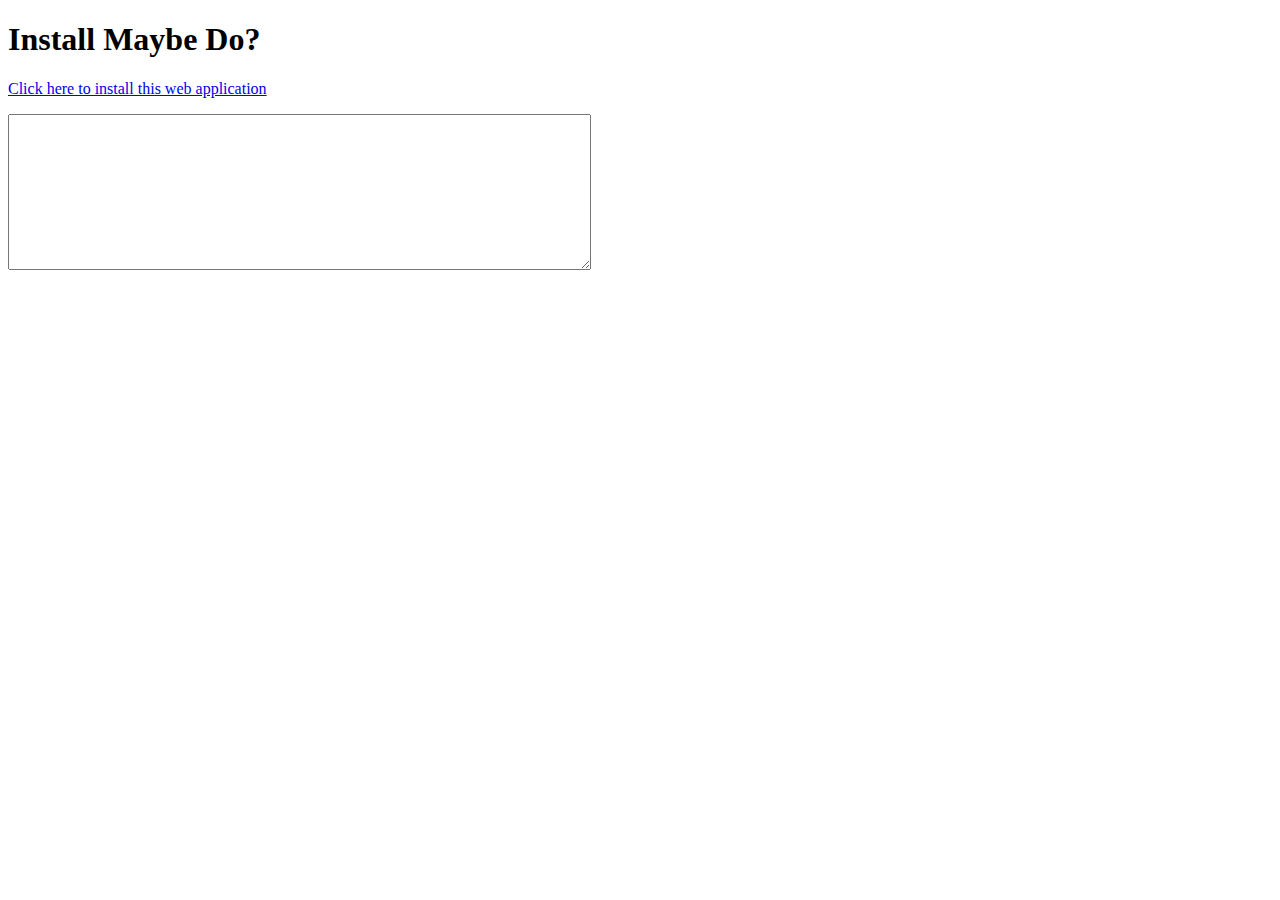
<file: install.html>
<!DOCTYPE html>
<html>
    <head>
        <title>Install Maybe Do?</title>
    </head>
    <body>
        <section>
            <h1>Install Maybe Do?</h1>
            <p><a href="javascript:install()">Click here to install this web application</a></p>
            <form><textarea cols="70" rows="10" id="result"></textarea></form>
        </section>
        <script type="text/javascript" href="https://myapps.mozillalabs.com/jsapi/include.js"></script>
        <script type="text/javascript">
            function install () {
                navigator.apps.install({
                    "url": "http://decafbad.com/2011/03/maybe/manifest.webapp",
                    "onsuccess": function () {
                        document.getElementById('result').value = "Installed!";
                    },
                    "onerror": function (err) {
                        document.getElementById('result').value = JSON.stringify(err);
                    }
                });
            }
        </script>
    </body>
</html>
</file>
